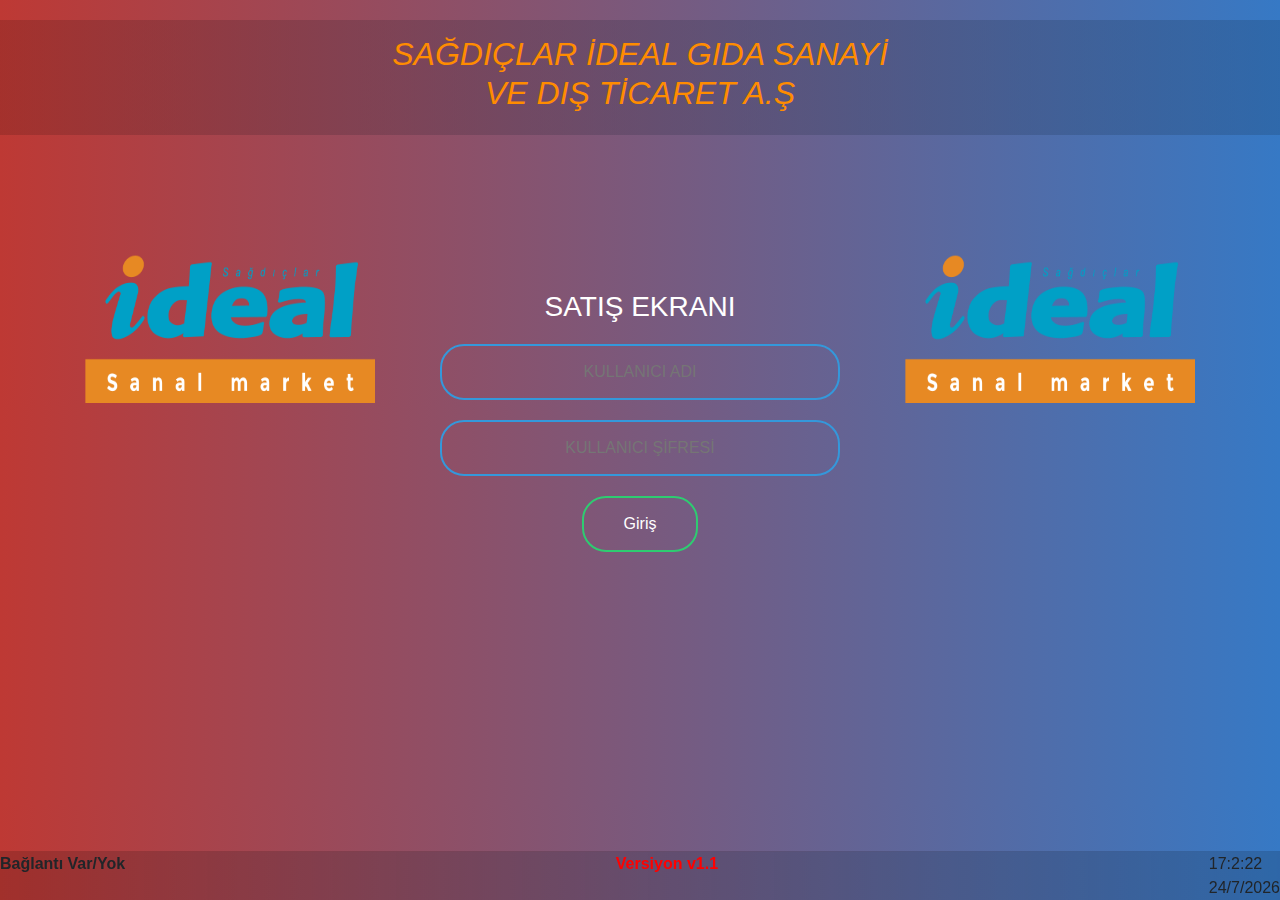
<file: login.html>
<!doctype html>
<html>
<head>
    <meta charset="utf-8">
    <link rel="stylesheet" type="text/css" href="css/bootstrap.css" />
    <meta name="viewport" content="width=device-width, initial-scale=1, shrink-to-fit=no">
    <link rel="stylesheet" href="https://use.fontawesome.com/releases/v5.15.3/css/all.css" integrity="sha384-SZXxX4whJ79/gErwcOYf+zWLeJdY/qpuqC4cAa9rOGUstPomtqpuNWT9wdPEn2fk" crossorigin="anonymous">
    <meta name="description" content="SAĞDIÇLAR İDEAL GIDA SANAYİ VE DIŞ TİCARET A.Ş">
    <meta name="author" content="SAĞDIÇLAR İDEAL GIDA SANAYİ VE DIŞ TİCARET A.Ş">

<!--ekran klavyesi= pozisyon ve genişlik stil-->
<style>  
 #code2{
 position: absolute;
 right: 575px;
 top: 480px;
 width: 375px;
}

#other2{
 position: absolute;
 right: 575px;
 top: 480px;
 width: 375px;
}

</style>
        <title>Hızlı Satış Ekranı | BS4</title>
</head>
    <body>
     

    
<div class="con">
        <div class="container col-lg-5" style="height: 115px; margin-top: 20px; text-align: center; ">
        <h2 style="color:darkorange; font-style:oblique; " >SAĞDIÇLAR İDEAL GIDA SANAYİ VE DIŞ TİCARET A.Ş</h2>

        </div>
</div>
 
<br><br>

<img class="ideal col-md-3" src="./Untitled-2-1608560817.png" alt="ideal">
<img class="ideal1 col-md-3" src="./Untitled-2-1608560817.png" alt="ideal">

<form class="box lg-4" action="Index.html" method="post">
    <h3 style="color:white">SATIŞ EKRANI</h3>
    <input type="text" name="code" placeholder="KULLANICI ADI" onclick="gizleGoster()" onkeypress="return isNumberKey(event)" id="code"> <!-- onclick="gizleGoster()" :gizle göster fonksiyonu tıklayınca çalışsın  **onkeypress="return isNumberKey(event) sadece sayı girişi yapılsın -->
    <input type="password" name="other" placeholder="KULLANICI ŞİFRESİ" onclick="gizleGoster2()"  onkeypress="return isNumberKey(event)" id="other">
    <input type="submit" name="" value="Giriş" onclick = "kontrol()">
     <!--onclick="kontrol() kullanıcı adı ve şifre boş geçilemez-->
</form>

  <form action="">
<div class="btn-group-vertical ml-5 mt-4 " role="group" aria-label="Basic example"  id="code2" style="display: none">  <!--kullanıcı adı text için-->
    <div class="btn-group">
        <button type="button" class="btn btn-secondary py-4" onclick="document.getElementById('code').value=document.getElementById('code').value + '1';">1</button>
        <button type="button" class="btn btn-secondary py-4" onclick="document.getElementById('code').value=document.getElementById('code').value + '2';">2</button>
        <button type="button" class="btn btn-secondary py-4" onclick="document.getElementById('code').value=document.getElementById('code').value + '3';">3</button>
    </div>
    <div class="btn-group">
        <button type="button" class="btn btn-secondary py-4" onclick="document.getElementById('code').value=document.getElementById('code').value + '4';">4</button>
        <button type="button" class="btn btn-secondary py-4" onclick="document.getElementById('code').value=document.getElementById('code').value + '5';">5</button>
        <button type="button" class="btn btn-secondary py-4" onclick="document.getElementById('code').value=document.getElementById('code').value + '6';">6</button>
    </div>
    <div class="btn-group">
        <button type="button" class="btn btn-secondary py-4" onclick="document.getElementById('code').value=document.getElementById('code').value + '7';">7</button>
        <button type="button" class="btn btn-secondary py-4" onclick="document.getElementById('code').value=document.getElementById('code').value + '8';">8</button>
        <button type="button" class="btn btn-secondary py-4" onclick="document.getElementById('code').value=document.getElementById('code').value + '9';">9</button>
    </div>
    <div class="btn-group">
        <button type="button" class="btn btn-secondary py-4" onclick="document.getElementById('code').value=document.getElementById('code').value.slice(0, -1);">&lt;</button>
        <button type="button" class="btn btn-secondary py-4" onclick="document.getElementById('code').value=document.getElementById('code').value + '0';">0</button>
        <button type="submit" class="btn btn-success py-4" onclick="kontrol()">Enter</button>
    <!--onclick="kontrol() kullanıcı adı ve şifre boş geçilemez-->
    </div>
</div>
</form>

<form action="" >
    <div class="btn-group-vertical ml-5 mt-4 " role="group" aria-label="Basic example" id="other2" style="display: none"> <!--şifre text için-->
        <div class="btn-group">
            <button type="button" class="btn btn-secondary py-4" onclick="document.getElementById('other').value=document.getElementById('other').value + '1';">1</button>
            <button type="button" class="btn btn-secondary py-4" onclick="document.getElementById('other').value=document.getElementById('other').value + '2';">2</button>
            <button type="button" class="btn btn-secondary py-4" onclick="document.getElementById('other').value=document.getElementById('other').value + '3';">3</button>
        </div>
        <div class="btn-group">
            <button type="button" class="btn btn-secondary py-4" onclick="document.getElementById('other').value=document.getElementById('other').value + '4';">4</button>
            <button type="button" class="btn btn-secondary py-4" onclick="document.getElementById('other').value=document.getElementById('other').value + '5';">5</button>
            <button type="button" class="btn btn-secondary py-4" onclick="document.getElementById('other').value=document.getElementById('other').value + '6';">6</button>
        </div>
        <div class="btn-group">
            <button type="button" class="btn btn-secondary py-4" onclick="document.getElementById('other').value=document.getElementById('other').value + '7';">7</button>
            <button type="button" class="btn btn-secondary py-4" onclick="document.getElementById('other').value=document.getElementById('other').value + '8';">8</button>
            <button type="button" class="btn btn-secondary py-4" onclick="document.getElementById('other').value=document.getElementById('other').value + '9';">9</button>
        </div>
        <div class="btn-group">
            <button type="button" class="btn btn-secondary py-4" onclick="document.getElementById('other').value=document.getElementById('other').value.slice(0, -1);">&lt;</button>
            <button type="button" class="btn btn-secondary py-4" onclick="document.getElementById('other').value=document.getElementById('other').value + '0';">0</button>
            <button type="submit" class="btn btn-success py-4" onclick="kontrol()">Enter</button> 
        <!--onclick="kontrol() kullanıcı adı ve şifre boş geçilemez-->
        </div>
    </div>
    </form>

    </body>  
</footer> 
<footer class="sticky-footer">
  <div class="con">
      <div class="d-flex justify-content-between ">
      <span><i class="fa fa-database"></i> <b>Bağlantı Var/Yok</b></i></span>
      <span  style="color:red;"><b>Versiyon v1.1</b></span>
      <span  id="tarihvesaat"> </span>
  </div>
</div>
</footer>
</html>
<!--kullanıcı adı ve şifre boş geçilemez script & sadece rakam girilmesi script & göster-gizle script-->
<script LANGUAGE="JavaScript" TYPE="text/javascript">

var tarih=new Date();
	var yil=tarih.getFullYear();
	var ay=tarih.getMonth()+1;
	var gun=tarih.getDate();
	var saat=tarih.getHours();
	var dakika=tarih.getMinutes();
    var saniye=tarih.getSeconds();	
	document.getElementById("tarihvesaat").innerHTML =  saat+":"+dakika+":"+saniye+"<br>"+gun+"/"+ay+"/"+yil;

    function isNumberKey(evt) {
        var charCode = (evt.which) ? evt.which : event.keyCode;
        if (charCode > 31 && (charCode < 48 || charCode > 57))
            return false;
        return true;
    }
    
    function gizleGoster() {
        var x = document.getElementById("code2");
        var y = document.getElementById("other2");
        if (x.style.display == "none") {
            x.style.display = "";
            y.style.display = "none";
        } else {
            x.style.display = "none";
            y.style.display = "";
        }
    }
    
    function gizleGoster2() {
        var x = document.getElementById("other2");
        var y = document.getElementById("code2");
        if (x.style.display == "none") {
            x.style.display = "";
            y.style.display = "none";
        } else {
            x.style.display = "none";
            y.style.display = "";
        }
    }

    function kontrol() {
        var kullanici = document.getElementById('code').value
        var sifre = document.getElementById('other').value
        if (kullanici == "" || kullanici == null) {
            var Sonuc = alert("Kullanıcı Alanı Boş Geçilemez !");
        } 
        else if (sifre == "" || sifre == null ) {
            var Sonuc = alert("Şifre Alanı Boş Geçilemez !");
        }
        else {
            document.getElementById("gonder").type = "submit";
        }
    }
    
</script>
</file>
